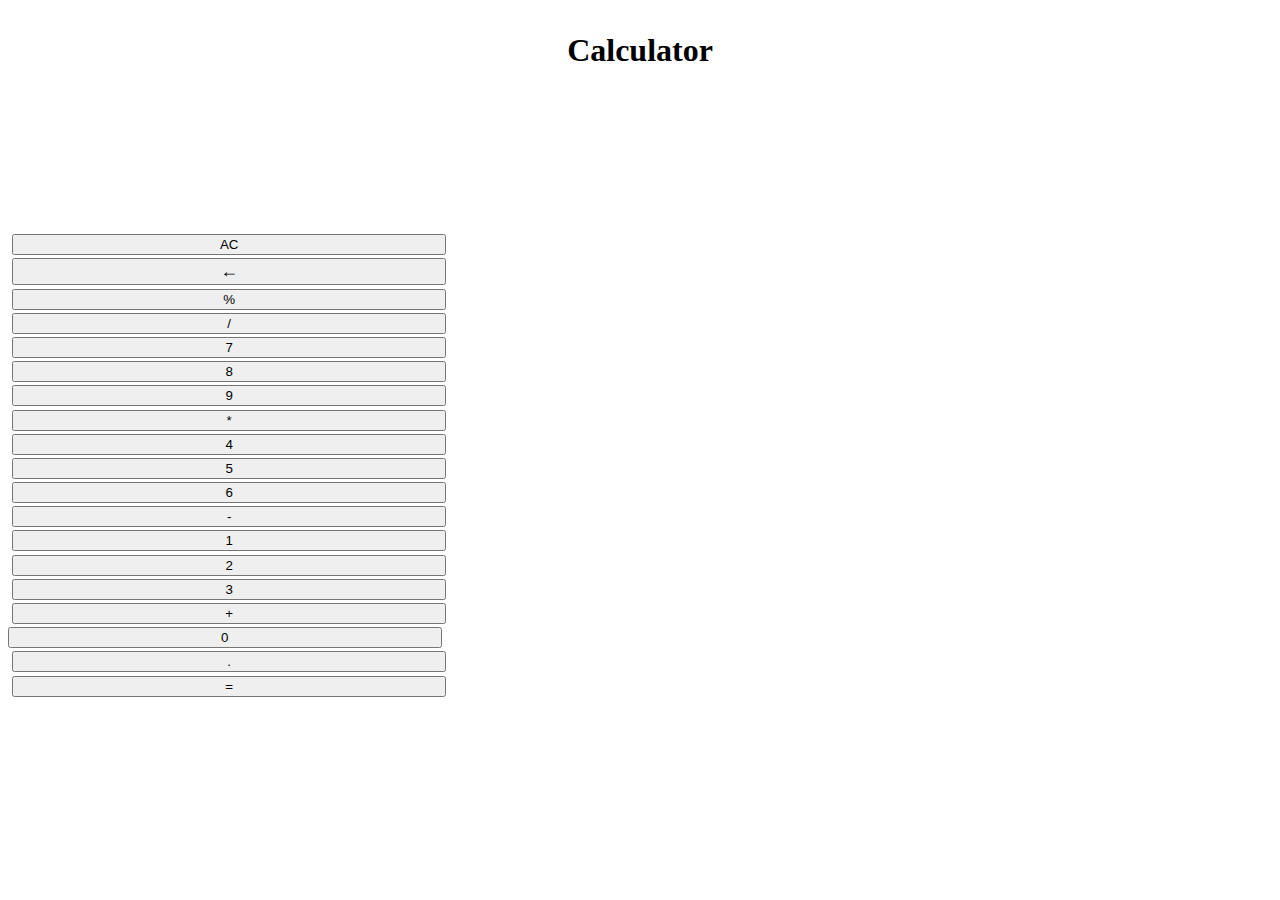
<file: Assignment/calculator-2/index.html>
<!doctype html>
<html lang="en">
  <head>
    <!-- Required meta tags -->
    <meta charset="utf-8">
    <meta name="viewport" content="width=device-width, initial-scale=1, shrink-to-fit=no">

    <!-- Bootstrap CSS -->
    <link rel="stylesheet" href="https://stackpath.bootstrapcdn.com/bootstrap/4.5.1/css/bootstrap.min.css" integrity="sha384-VCmXjywReHh4PwowAiWNagnWcLhlEJLA5buUprzK8rxFgeH0kww/aWY76TfkUoSX" crossorigin="anonymous">
    <link rel="stylesheet" href="style.css">
    <title>Calculator</title>
</head>
<body>
    <h1>Calculator</h1>
    <div id="calculator" class="container bg-light">
        <div class="row">
            <div id="display-cont1" class="col-12" style="text-align: right;">
                <p id="display1" style="margin-bottom: 0;"></p>
            </div>
        </div>
        <div class="row">
            <div id="display-cont" class="col-12" style="text-align: right;">
                <p id="display"></p>
            </div>
        </div>
        <div class="row">
            <div class="col-3">
                <button type="button" class="btn btn-warning" value="AC">AC</button>
            </div>
            <div class="col-3">
                <button type="button" class="btn btn-info" value="back" style="font-size: large;">←</button>
            </div>
            <div class="col-3">
                <button type="button" class="btn btn-info" value="%">%</button>
            </div>
            <div class="col-3">
                <button type="button" class="btn btn-info" value="/">/</button>
            </div>
        </div>
        <div class="row">
            <div class="col-3">
                <button type="button" class="btn btn-light" value="7">7</button>
            </div>
            <div class="col-3">
                <button type="button" class="btn btn-light" value="8">8</button>
            </div>
            <div class="col-3">
                <button type="button" class="btn btn-light" value="9">9</button>
            </div>
            <div class="col-3">
                <button type="button" class="btn btn-info" value="*">*</button>
            </div>
        </div>
        <div class="row">
            <div class="col-3">
                <button type="button" class="btn btn-light" value="4">4</button>
            </div>
            <div class="col-3">
                <button type="button" class="btn btn-light" value="5">5</button>
            </div>
            <div class="col-3">
                <button type="button" class="btn btn-light" value="6">6</button>
            </div>
            <div class="col-3">
                <button type="button" class="btn btn-info" value="-">-</button>
            </div>
        </div>
        <div class="row">
            <div class="col-3">
                <button type="button" class="btn btn-light" value="1">1</button>
            </div>
            <div class="col-3">
                <button type="button" class="btn btn-light" value="2">2</button>
            </div>
            <div class="col-3">
                <button type="button" class="btn btn-light" value="3">3</button>
            </div>
            <div class="col-3">
                <button type="button" class="btn btn-info" value="+">+</button>
            </div>
        </div>
        <div class="row">
            <div class="col-6">
                <button type="button" class="btn btn-light" value="0">0</button>
            </div>
            <div class="col-3">
                <button type="button" class="btn btn-light" value=".">.</button>
            </div>
            <div class="col-3">
                <button type="button" class="btn btn-primary" value="=">=</button>
            </div>
        </div>
    </div>
    <script src="https://code.jquery.com/jquery-3.5.1.slim.min.js" integrity="sha384-DfXdz2htPH0lsSSs5nCTpuj/zy4C+OGpamoFVy38MVBnE+IbbVYUew+OrCXaRkfj" crossorigin="anonymous"></script>
    <script src="https://cdn.jsdelivr.net/npm/popper.js@1.16.1/dist/umd/popper.min.js" integrity="sha384-9/reFTGAW83EW2RDu2S0VKaIzap3H66lZH81PoYlFhbGU+6BZp6G7niu735Sk7lN" crossorigin="anonymous"></script>
    <script src="https://stackpath.bootstrapcdn.com/bootstrap/4.5.1/js/bootstrap.min.js" integrity="sha384-XEerZL0cuoUbHE4nZReLT7nx9gQrQreJekYhJD9WNWhH8nEW+0c5qq7aIo2Wl30J" crossorigin="anonymous"></script>
    <script src="script.js"></script>
</body>
</html>
</file>
<file: Assignment/calculator-2/style.css>
h1{
    margin-top: 2rem;
    text-align: center;
    justify-content: center;
}
#calculator{
    width: 35%;
    margin-top: 10vh;
}
#display-cont{
    width: 100%;
    height: 4em;
    padding: 0;
}
#display1{
    height: 0.7rem;
}
#display{
    margin: 0;
    width: 100%;
    height: 100%;
    padding: 0.7rem;
    font-size: 2rem;
}
.col-3{
    padding: 0;
    display: flex;
    justify-content: space-around;
}
.col-6{
    padding: 0;
}
button{
    width: 98%;
    margin-bottom: 0.2rem;
}
@media only screen and (max-width:680px){
    #calculator{
        width: 70% !important;
    }
}
</file>
